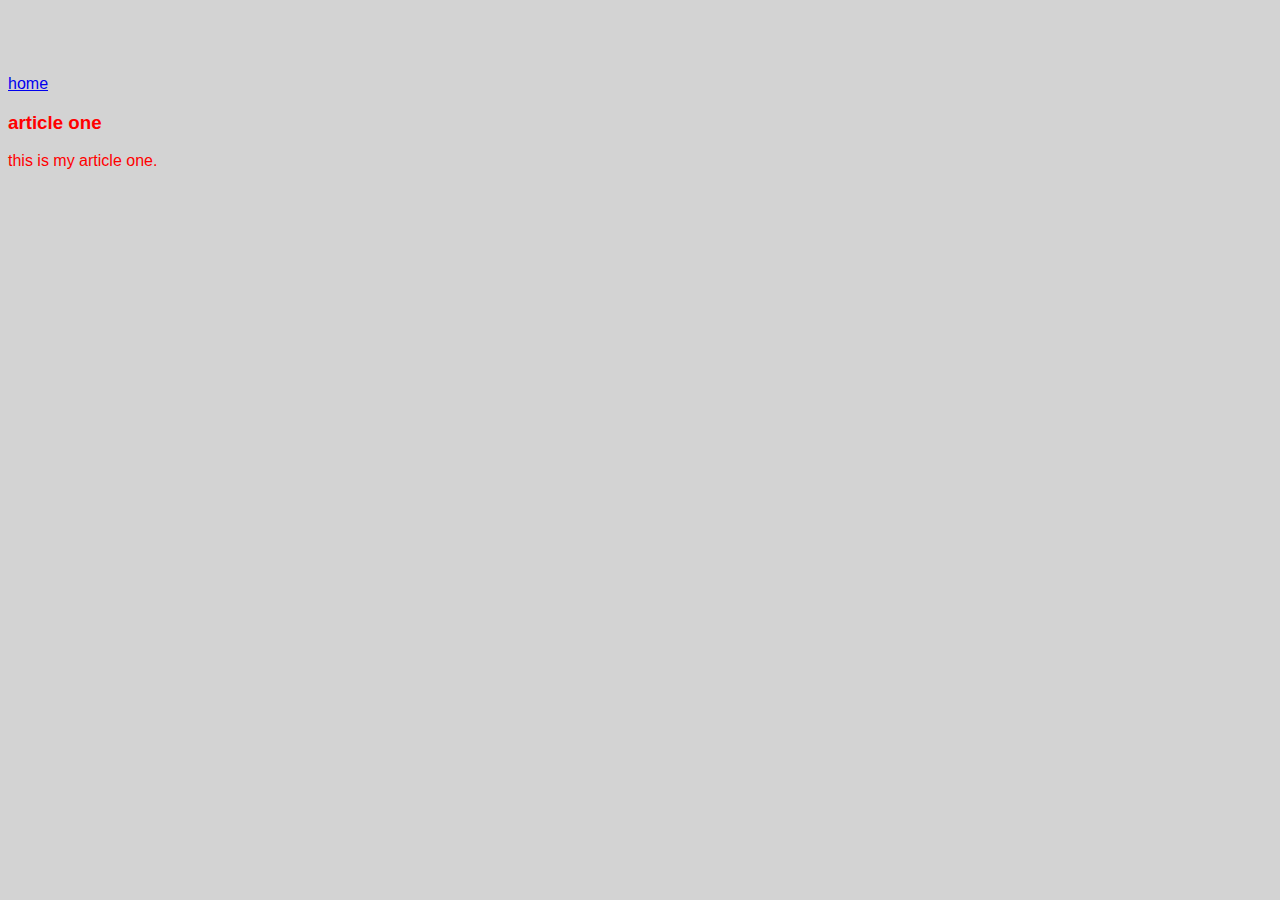
<file: ui/article-one.html>
<html>
    <head>
         <link href="/ui/style.css" rel="stylesheet" />
        <title>
                article-one  
        </title>
        <style>
          
            
        </style>
  
    </head>
    <body>
        <div class="container">
        <div>
            <a href="/">home</a>
        </div>
        <h3>
           article one 
        </h3>
        <div>
            <p>
                this is my article one.
            </p>
        </div>
     </div>   
    </body>
</html>
</file>
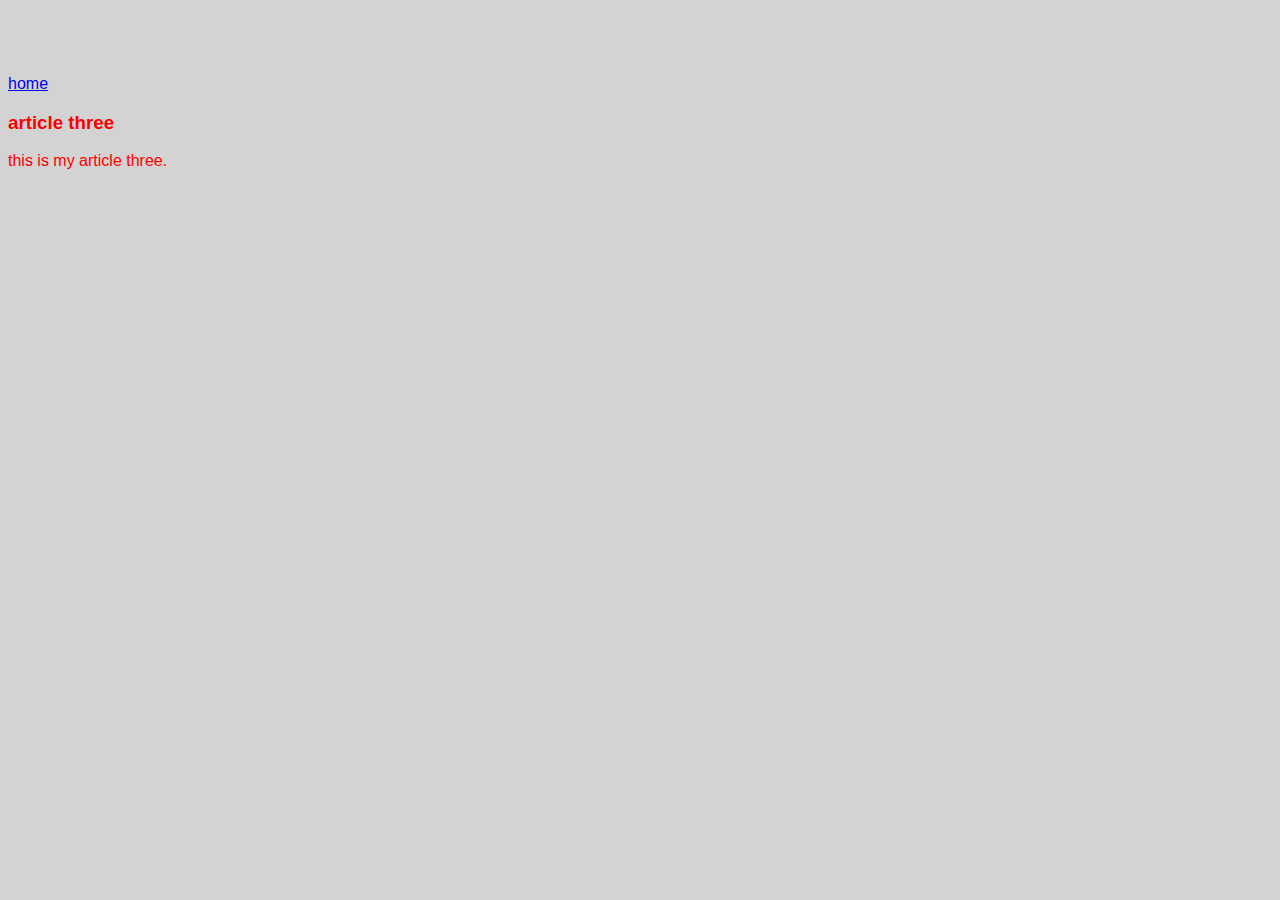
<file: ui/article-three.html>
<html>
    <head>
         <link href="/ui/style.css" rel="stylesheet" />
        <title>
               article-three
        </title>
     
    </head>
    <body>
        <div>
            <a href="/">home</a>
        </div>
         <div class="container"> 
        <h3>
           article  three
        </h3>
        <div>
            <p>
                this is my article three.
            </p>
        </div>
       </div> 
    </body>
</html>
</file>
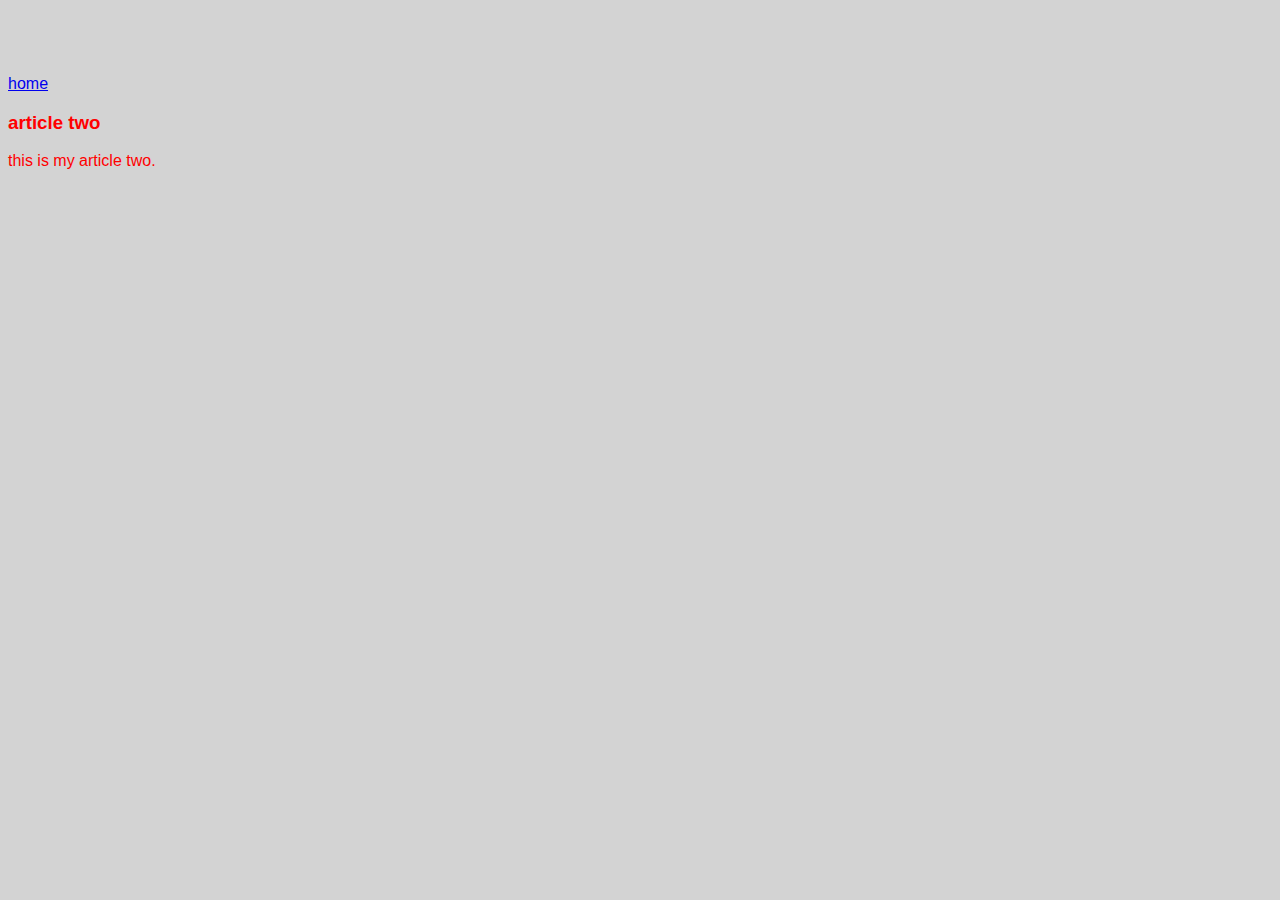
<file: ui/article-two.html>
<html>
    <head>
         <link href="/ui/style.css" rel="stylesheet" />
        <title>
            article-two
        </title>
        
    </head>
    <body>
        
        <div>
            <a href="/">home</a>
        </div>
        <div class="container">
        <h3>
           article two
        </h3>
        <div>
            <p>
                this is my article two.
            </p>
        </div>
        </div>
    </body>
</html>
</file>
<file: ui/style.css>
body {
    font-family: sans-serif;
    background-color: lightgrey;
    margin-top: 75px;
}

.center {
    text-align: center;
}

.text-big {
    font-size: 300%;
}

.bold {
    font-weight: bold;
}

.img-medium {
    height: 200px;
}

.container{
              color:red;

          }
</file>
